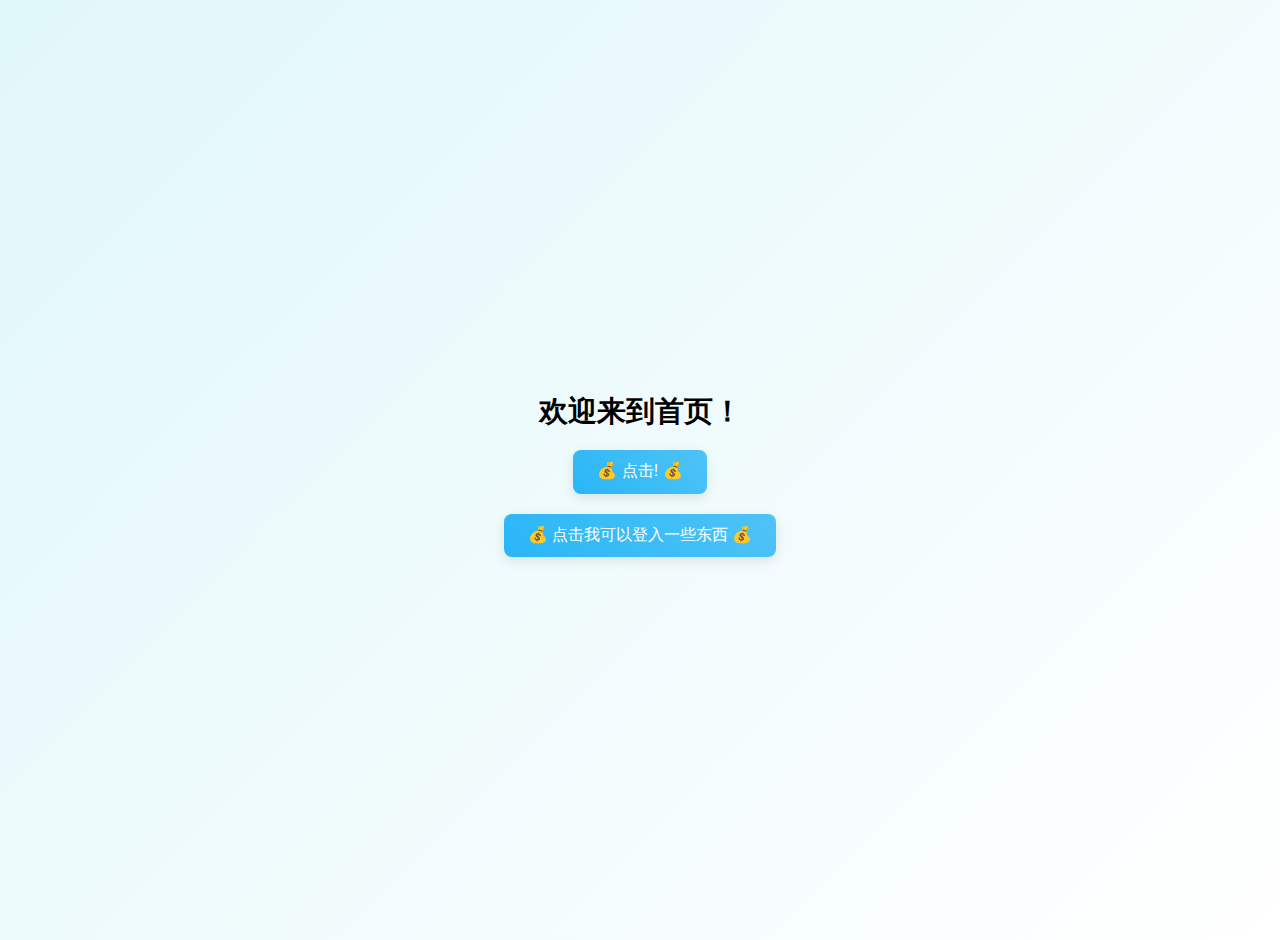
<file: web/index.html>
<!DOCTYPE html>
<html lang="en">
<head>
  <meta charset="UTF-8">
  <title>首页</title>
  <link rel="stylesheet" href="style.css">
  <script src="logic.js"></script>
</head>
<body>

  <h1>欢迎来到首页！</h1>
  <button onclick="window.location.href='salary.html'">💰 点击! 💰</button>
  <button onclick="window.location.href='suumo.html'">💰 点击我可以登入一些东西 💰</button>
</body>
</html>
</file>
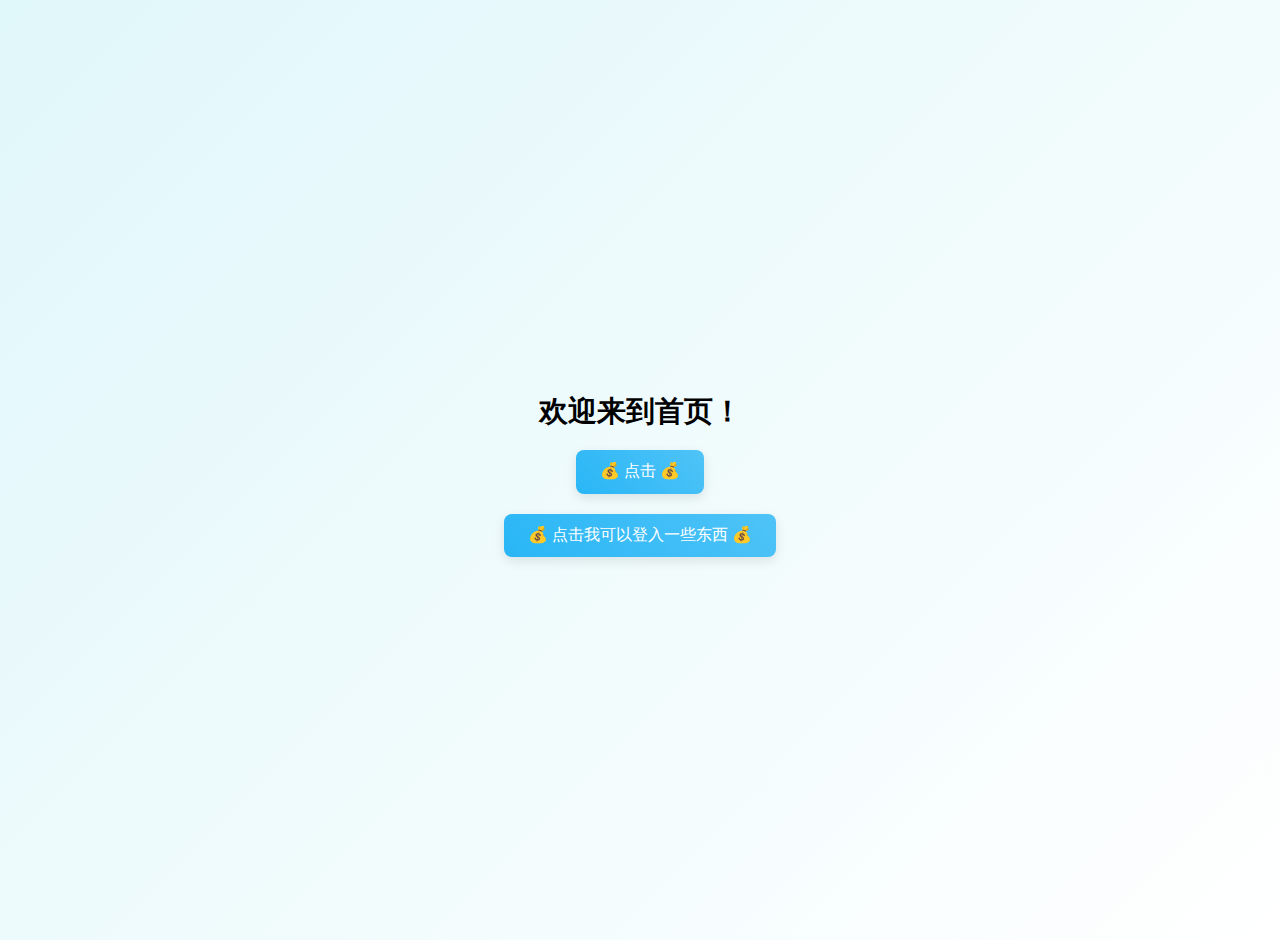
<file: src/main/resources/static/index.html>
<!DOCTYPE html>
<html lang="en">
<head>
  <meta charset="UTF-8">
  <title>首页</title>
  <link rel="stylesheet" href="style.css">  
  <script src="logic.js"></script>
</head>
<body>

  <h1>欢迎来到首页！</h1>
  <button onclick="window.location.href='salary.html'">💰 点击 💰</button>
  <button onclick="window.location.href='suumo.html'">💰 点击我可以登入一些东西 💰</button>
</body>
</html>
</file>
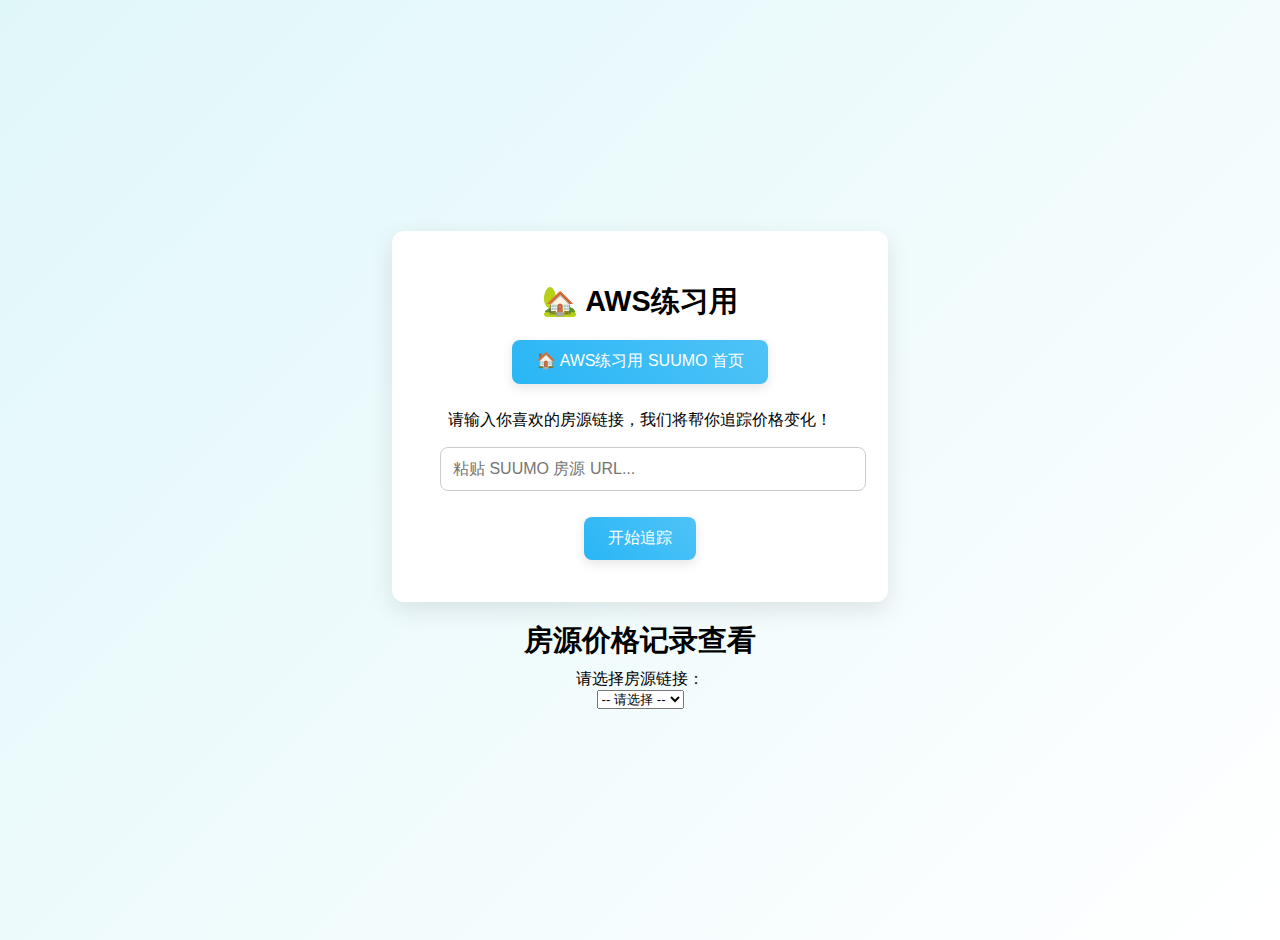
<file: web/suumo.html>
<!DOCTYPE html>
<html lang="en">
<head>
  <meta charset="UTF-8">
  <title>Suumo AWS练习用</title>
  <link rel="stylesheet" href="style.css">
  <script defer src="logic.js"></script>
</head>
<body>
  <div class="container">
    <h1>🏡 AWS练习用</h1>
    <a href="https://suumo.jp/" target="_blank">
      <button>🏠 AWS练习用 SUUMO 首页</button>
    </a>

    <p>请输入你喜欢的房源链接，我们将帮你追踪价格变化！</p>

    <form id="trackForm">
      <input type="url" id="houseUrl" placeholder="粘贴 SUUMO 房源 URL..." required />
      <button type="submit">开始追踪</button>
    </form>
    <!-- ✅ 提示用的区域，必须加上 -->
    <div id="result" style="display: none; color: green; margin-top: 1rem;"></div>
    


  </div>

  <h1>房源价格记录查看</h1>

  <label for="houseUrlSelect">请选择房源链接：</label>
  <select id="houseUrlSelect">
    <option value="">-- 请选择 --</option>
  </select>

  <table id="houseTable" style="display: none;">
    <thead>
      <tr>
        <th>爬取时间</th>
        <th>价格</th>
        <th>物件名</th>
        <th>間取り</th>
        <th>土地面积</th>
        <th>建物面积</th>
        <th>建成年月</th>
        <th>住所</th>
      </tr>
    </thead>
    <tbody></tbody>
  </table>





</body>
</html>
</file>
<file: web/style.css>
body {
    background: linear-gradient(135deg, #e0f7fa 0%, #ffffff 100%);
    font-family: 'Segoe UI', sans-serif;
    display: flex;
    flex-direction: column;
    align-items: center;
    margin: 0;
    padding: 20px;
}

h1.fancy-title {
    color: #007acc;
    text-shadow: 1px 1px 3px rgba(0,0,0,0.1);
    margin-bottom: 20px;
}

#nickname, #messageInput {
    padding: 12px 20px;
    border: 2px solid #b3e5fc;
    border-radius: 25px;
    outline: none;
    width: 300px;
    margin: 10px;
    font-size: 16px;
    transition: 0.3s ease;
    background: #ffffff;
    box-shadow: 0 4px 12px rgba(0,0,0,0.05);
}

#nickname:focus, #messageInput:focus {
    border-color: #29b6f6;
    box-shadow: 0 4px 12px rgba(41, 182, 246, 0.4);
}

button {
    padding: 12px 20px;
    margin: 10px;
    border: none;
    border-radius: 25px;
    background: linear-gradient(45deg, #29b6f6, #4fc3f7);
    color: white;
    cursor: pointer;
    transition: all 0.3s ease;
    box-shadow: 0 4px 12px rgba(0,0,0,0.1);
}

button:hover {
    transform: scale(1.05);
    background: linear-gradient(45deg, #0288d1, #03a9f4);
}

#chatBox {
    background: #ffffff;
    border-radius: 12px;
    padding: 15px;
    width: 80%;
    max-width: 800px;
    height: 400px;
    overflow-y: scroll;
    box-shadow: 0 6px 12px rgba(0,0,0,0.1);
    margin-bottom: 20px;
    border: 1px solid #b3e5fc;
}

#chatBox p {
    margin: 8px 0;
    padding: 10px 15px;
    background: #e1f5fe;
    border-radius: 15px;
    max-width: 70%;
    color: #333;
}

#chatBox p strong {
    color: #0277bd;
}


body {
    font-family: "Segoe UI", sans-serif;
    background-color: #f2f5f9;
    display: flex;
    justify-content: center;
    align-items: center;
    height: 100vh;
    margin: 0;
  }
  
  .container {
    background: white;
    padding: 2rem 3rem;
    border-radius: 12px;
    box-shadow: 0 8px 24px rgba(0, 0, 0, 0.1);
    text-align: center;
    width: 400px;
  }
  
  h1 {
    font-size: 1.8rem;
    margin-bottom: 0.5rem;
  }
  
  input[type="url"] {
    width: 100%;
    padding: 0.75rem;
    border: 1px solid #ccc;
    border-radius: 8px;
    margin-bottom: 1rem;
    font-size: 1rem;
  }
  
  button {
    background-color: #4CAF50;
    color: white;
    padding: 0.7rem 1.5rem;
    font-size: 1rem;
    border: none;
    border-radius: 8px;
    cursor: pointer;
    transition: background-color 0.3s;
  }
  
  button:hover {
    background-color: #45a049;
  }
  
  .result {
    margin-top: 1rem;
  }
  
  a {
    color: #1a73e8;
    text-decoration: none;
  }
  
  a:hover {
    text-decoration: underline;
  }
</file>
<file: src/main/resources/static/style.css>
body {
    background: linear-gradient(135deg, #e0f7fa 0%, #ffffff 100%);
    font-family: 'Segoe UI', sans-serif;
    display: flex;
    flex-direction: column;
    align-items: center;
    margin: 0;
    padding: 20px;
}

h1.fancy-title {
    color: #007acc;
    text-shadow: 1px 1px 3px rgba(0,0,0,0.1);
    margin-bottom: 20px;
}

#nickname, #messageInput {
    padding: 12px 20px;
    border: 2px solid #b3e5fc;
    border-radius: 25px;
    outline: none;
    width: 300px;
    margin: 10px;
    font-size: 16px;
    transition: 0.3s ease;
    background: #ffffff;
    box-shadow: 0 4px 12px rgba(0,0,0,0.05);
}

#nickname:focus, #messageInput:focus {
    border-color: #29b6f6;
    box-shadow: 0 4px 12px rgba(41, 182, 246, 0.4);
}

button {
    padding: 12px 20px;
    margin: 10px;
    border: none;
    border-radius: 25px;
    background: linear-gradient(45deg, #29b6f6, #4fc3f7);
    color: white;
    cursor: pointer;
    transition: all 0.3s ease;
    box-shadow: 0 4px 12px rgba(0,0,0,0.1);
}

button:hover {
    transform: scale(1.05);
    background: linear-gradient(45deg, #0288d1, #03a9f4);
}

#chatBox {
    background: #ffffff;
    border-radius: 12px;
    padding: 15px;
    width: 80%;
    max-width: 800px;
    height: 400px;
    overflow-y: scroll;
    box-shadow: 0 6px 12px rgba(0,0,0,0.1);
    margin-bottom: 20px;
    border: 1px solid #b3e5fc;
}

#chatBox p {
    margin: 8px 0;
    padding: 10px 15px;
    background: #e1f5fe;
    border-radius: 15px;
    max-width: 70%;
    color: #333;
}

#chatBox p strong {
    color: #0277bd;
}


body {
    font-family: "Segoe UI", sans-serif;
    background-color: #f2f5f9;
    display: flex;
    justify-content: center;
    align-items: center;
    height: 100vh;
    margin: 0;
  }
  
  .container {
    background: white;
    padding: 2rem 3rem;
    border-radius: 12px;
    box-shadow: 0 8px 24px rgba(0, 0, 0, 0.1);
    text-align: center;
    width: 400px;
  }
  
  h1 {
    font-size: 1.8rem;
    margin-bottom: 0.5rem;
  }
  
  input[type="url"] {
    width: 100%;
    padding: 0.75rem;
    border: 1px solid #ccc;
    border-radius: 8px;
    margin-bottom: 1rem;
    font-size: 1rem;
  }
  
  button {
    background-color: #4CAF50;
    color: white;
    padding: 0.7rem 1.5rem;
    font-size: 1rem;
    border: none;
    border-radius: 8px;
    cursor: pointer;
    transition: background-color 0.3s;
  }
  
  button:hover {
    background-color: #45a049;
  }
  
  .result {
    margin-top: 1rem;
  }
  
  a {
    color: #1a73e8;
    text-decoration: none;
  }
  
  a:hover {
    text-decoration: underline;
  }
</file>
